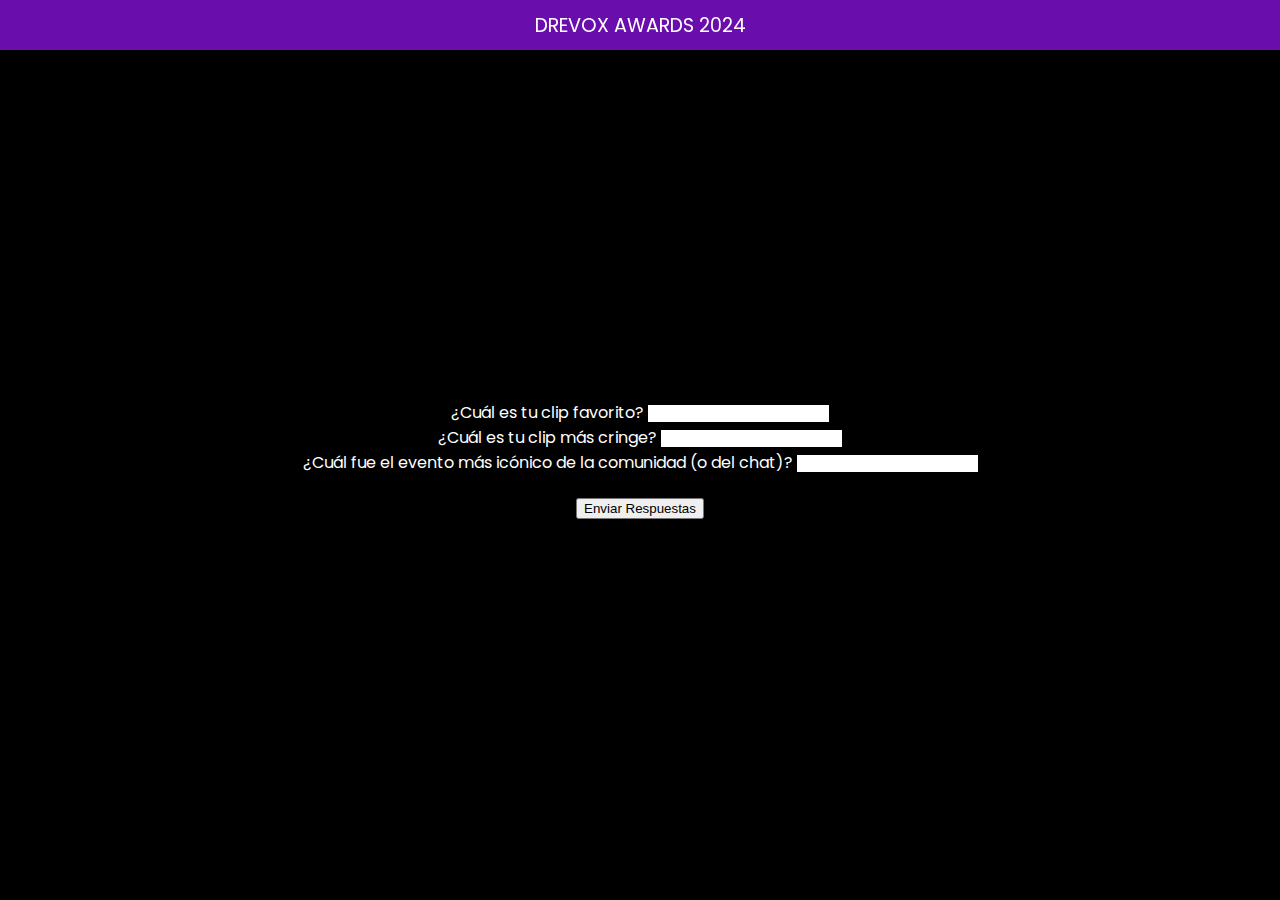
<file: encuesta.html>
<!DOCTYPE html>
<html lang="es">
<head>
  <meta charset="UTF-8">
  <meta name="viewport" content="width=device-width, initial-scale=1.0">
  <title>Encuesta Drevox Awards 2024</title>
  <link rel="stylesheet" href="styles.css">  <!-- Se incluye el mismo archivo CSS -->
  <link href="https://fonts.googleapis.com/css2?family=Poppins:wght@300;400;600&display=swap" rel="stylesheet">
</head>
<body>
  <div id="form-screen" class="screen">
    <div class="header-bar">DREVOX AWARDS 2024</div>

    <!-- Formulario de la encuesta -->
    <div id="question-container">
      <div>
        <label for="clip-favorito">¿Cuál es tu clip favorito?</label>
        <input type="text" id="clip-favorito">
      </div>
      <div>
        <label for="clip-cringe">¿Cuál es tu clip más cringe?</label>
        <input type="text" id="clip-cringe">
      </div>
      <div>
        <label for="evento-iconico">¿Cuál fue el evento más icónico de la comunidad (o del chat)?</label>
        <input type="text" id="evento-iconico">
      </div>
      <!-- Agrega más preguntas aquí si es necesario -->
    </div>

    <!-- Formulario oculto para enviar respuestas a Google Forms -->
    <form id="google-form" action="https://docs.google.com/forms/d/e/1FAIpQLSctHh8gSn-jjQLz6hrfg-S1Cv6-TZ6HgKWRMc-TAajYrjC-gQ/formResponse" method="POST" target="_self">
      <input type="hidden" name="entry.1976024462" id="entry1976024462">
      <input type="hidden" name="entry.813796303" id="entry813796303">
      <input type="hidden" name="entry.947596321" id="entry947596321">
      <input type="hidden" name="entry.219126118" id="entry219126118">
      <input type="hidden" name="entry.1820309658" id="entry1820309658">
      <input type="hidden" name="entry.383688201" id="entry383688201">
      <input type="hidden" name="entry.136252067" id="entry136252067">
      <!-- Agrega más inputs ocultos si es necesario -->
      <button type="submit" id="submit-button">Enviar Respuestas</button>
    </form>
  </div>

  <script>
    // Almacenar respuestas en un objeto
    const respuestas = {};

    // Función para asignar respuestas a los campos ocultos y enviar el formulario
    function enviarRespuestas() {
      respuestas["entry.1976024462"] = document.getElementById("clip-favorito").value;
      respuestas["entry.813796303"] = document.getElementById("clip-cringe").value;
      respuestas["entry.947596321"] = document.getElementById("evento-iconico").value;
      
    

      // Asignar las respuestas a los campos ocultos del formulario
      document.getElementById("entry1976024462").value = respuestas["entry.1976024462"] || "";
      document.getElementById("entry813796303").value = respuestas["entry.813796303"] || "";
      document.getElementById("entry.947596321").value = respuestas["entry.947596321"] || "";


      // Enviar el formulario de Google Forms
      document.getElementById("google-form").submit();
    }

    // Evento para enviar respuestas al hacer clic en el botón
    document.getElementById("submit-button").addEventListener("click", function(event) {
      event.preventDefault();  // Prevenir el comportamiento por defecto del formulario
      enviarRespuestas();      // Llamar a la función para enviar
    });
  </script>
</body>
</html>
</file>
<file: styles.css>
/* General */
body {
  font-family: 'Poppins', sans-serif;
  background-color: black;
  color: white;
  margin: 0;
  padding: 0;
}

/* Pantalla general */
.screen {
  display: flex;
  flex-direction: column;
  justify-content: center;
  align-items: center;
  height: 100vh;
  overflow: hidden;
}

.hidden {
  display: none;
}

/* Pantalla principal */
#logo-container {
  text-align: center;
  animation: fadeIn 2s ease;
}

#logo {
  width: 200px;
  transition: transform 1s, opacity 1s;
}

#title {
  font-size: 2rem;
  margin-top: 20px;
  animation: fadeIn 2s ease;
}

#start-button {
  margin-top: 20px;
  padding: 10px 20px;
  font-size: 1.2rem;
  border: none;
  background-color: #6a0dad;
  color: white;
  border-radius: 5px;
  cursor: pointer;
  transition: transform 0.3s, background-color 0.3s;
}

#start-button:hover {
  transform: scale(1.1);
  background-color: #5a009f;
}

/* Pantalla del formulario */
#form-screen {
  position: relative;
  width: 100%;
  display: flex;
  flex-direction: column;
  align-items: center;
}

#question-container {
  width: 100%;
  padding: 20px;
  text-align: center;
  position: relative;
}

/* Títulos */
#question-container h2 {
  margin: 0 0 10px;
  font-size: 1.5rem;
  color: white;
}

/* Texto aclarativo */
#question-container p.texto-aclarativo {
  font-size: 1rem;
  color: #aaa;
  margin-bottom: 15px;
}

/* Eliminar bordes y fondos de depuración */
#question-container * {
  border: none
}

.textarea-container {
  display: flex;              /* Activa flexbox */
  justify-content: center;    /* Centra horizontalmente */
  align-items: center;        /* Centra verticalmente (si es necesario) */
  height: 100%;               /* Toma toda la altura del contenedor padre */
  width: 100%;                /* Toma todo el ancho del contenedor padre */
  margin-top: 20px;           /* Ajusta el margen superior si lo necesitas */
}

/* Área de texto */
textarea {
  width: 580px;
  height: 100px;
  margin-top: 10px;
  padding: 10px;
  font-size: 1rem;
  border: none;
  border-radius: 5px;
  outline: none;
  resize: none;
  background-color: #333;
  color: white;
}

textarea::placeholder {
  color: #888;
}

/* Barra superior */
.header-bar {
  position: fixed;
  top: 0;
  left: 0;
  width: 100%;
  height: 50px;
  background-color: #6a0dad;
  display: flex;
  align-items: center;
  justify-content: center;
  font-size: 1.2rem;
  text-transform: uppercase;
  z-index: 1000;
  box-shadow: 0 2px 5px rgba(0, 0, 0, 0.5);
}

/* Barra inferior */
.footer-bar {
  position: fixed;
  bottom: 0;
  left: 0;
  width: 100%;
  height: 50px;
  background-color: #6a0dad;
  display: flex;
  align-items: center;
  justify-content: center;
  z-index: 1000;
  box-shadow: 0 -2px 5px rgba(0, 0, 0, 0.5);
}

/* Transición de deslizamiento */
.question {
  opacity: 1;
  transform: translateX(0); /* Cambiado para evitar desplazamiento fuera de la pantalla */
  transition: opacity 0.5s, transform 0.5s;
}

.question.slide-left,
.question.slide-right {
  opacity: 1;
  transform: translateX(0);
}

/* Botones de navegación */
.navigation-buttons {
  display: flex;
  justify-content: center;
  gap: 400px;
  width: 100%;
  margin-top: 20px;
}

.navigation-buttons button {
  padding: 10px 20px;
  font-size: 1rem;
  border: none;
  background-color: #6a0dad;
  color: white;
  border-radius: 5px;
  cursor: pointer;
  transition: background-color 0.3s;
}

.navigation-buttons button:hover {
  background-color: #5a009f;
}

/* Pantalla de confirmación */
.confirmation-screen {
  text-align: center;
}

.confirmation-screen h2 {
  margin-bottom: 20px;
}

.options-container {
  display: flex;
  flex-wrap: wrap;
  gap: 20px;
  justify-content: center;
}

.option {
  position: relative;
  display: flex;
  flex-direction: column;
  align-items: center;
  cursor: pointer;
  border: 2px solid transparent;
  padding: 0px;
  transition: border-color 0.3s;
  max-width: 150px;
  overflow: hidden;
}

/* Imagen dentro de cada opción */
.option img {
  width: 100%;
  height: auto;
  border-radius: 8px;
  transition: transform 0.2s;
}

/* Texto de la opción */
.option p {
  text-align: center;
  font-size: 16px;
  margin-top: 10px;
}

/* Efecto hover: capa morada translúcida */
.option::before {
  content: "";
  position: absolute;
  top: 0;
  left: 0;
  width: 100%;
  height: 100%;
  background-color: rgba(106, 13, 173, 0.4); /* Morado translúcido */
  opacity: 0;
  transition: opacity 0.3s;
  border-radius: 8px;
}

/* Mostrar la capa morada al hacer hover */
.option:hover::before {
  opacity: 1;
}

/* Agregar imagen de check al seleccionar */
.option::after {
  content: "";
  position: absolute;
  top: 10px;
  right: 10px;
  width: 30px;
  height: 30px;
  background-image: url("FORMULARIO/check.png");
  background-size: contain;
  background-repeat: no-repeat;
  opacity: 0;
  transition: opacity 0.3s;
}

/* Mostrar el check al seleccionar */
.option.selected::after {
  opacity: 1;
}

/* Resaltar el borde cuando una opción está seleccionada */
.option.selected {
  border-color: #007bff;
}

.texto-aclarativo {
  font-size: 1rem;
  color: #aaa;
  margin-bottom: 15px;
  text-align: center;
}

#next-button {
  padding: 10px 20px;
  font-size: 1rem;
  border: none;
  background-color: #4caf50;
  color: white;
  border-radius: 5px;
  cursor: pointer;
  transition: transform 0.3s, background-color 0.3s;
}

#next-button:hover {
  transform: scale(1.1);
  background-color: #3e8e41;
}

#particles-js {
  position: fixed;
  top: 0;
  left: 0;
  width: 100%;
  height: 100%;
  background-color: black;
  z-index: -1;
  transition: transform 0.1s ease-in-out; /* Transición rápida */
}

particle {
  background: radial-gradient(circle, rgba(255,255,255,1) 0%, rgba(255,255,255,0) 70%);
  border-radius: 50%;
  box-shadow: 0 0 10px rgba(255, 255, 255, 0.5), 0 0 20px rgba(255, 255, 255, 0.3);
}

/* Animaciones */
@keyframes fadeIn {
  from {
    opacity: 0;
  }
  to {
    opacity: 1;
  }
}

@keyframes slideIn {
  from {
    transform: translateY(100%);
  }
  to {
    transform: translateY(0);
  }
}
</file>
